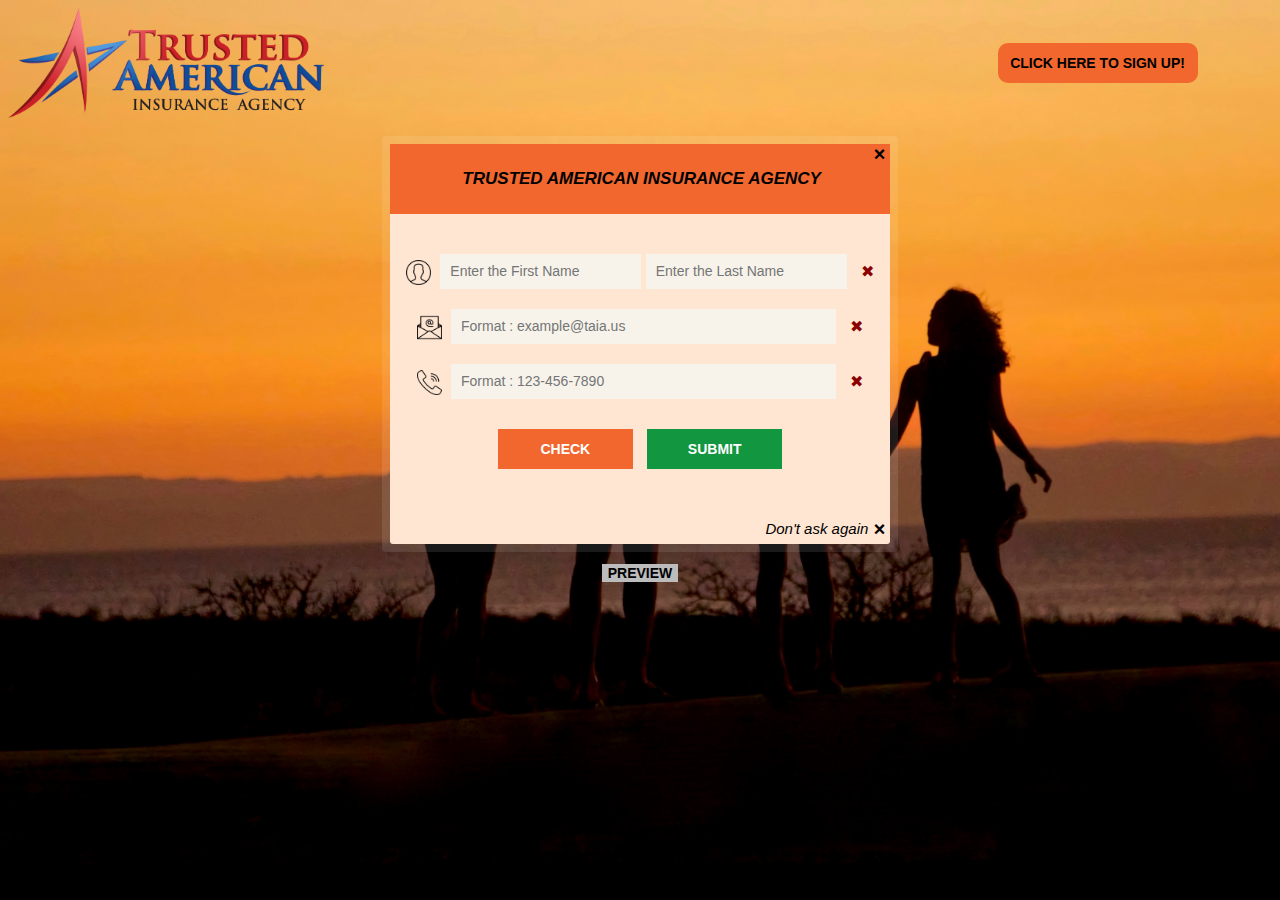
<file: index.html>
<!DOCTYPE html>
<html>
<head>
	<meta charset = "utf-8">
	<meta name="viewport" content="width=1024" user-scalable="no">
	<title>TAIA</title>
	<link rel = "icon" href="titleLogo.png" type="image/x-icon">
	<link href="style.css" rel="stylesheet" type="text/css">
	<script type="text/javascript" src="https://ajax.googleapis.com/ajax/libs/jquery/3.4.1/jquery.min.js"> </script>
	<script src="script.js"defer></script>
</head>
<body>
<a href="http://taia.us" target="_blank"><img src="logo.png" width=25% height=25%></a>
<button class="signBox btnPd" id="open"> Click Here to Sign up!</button>
	<div class="wrap" id="formWrapper">
		<div class="design">
			<form method="POST">
				<span class="close" id="close">&times;</span>
				<h1>Trusted American Insurance Agency</h1>

				<div class="formCSS">
				<img src="user.png" id="inputImg">
				<input type="text" name="fname" id="fname" placeholder="Enter the First Name" required pattern ="[a-zA-Z]{1,}"> 
				
				<input type="text" name="lname" id="lname" placeholder="Enter the Last Name" required pattern ="[a-zA-Z]{1,}"> 
				<span class="validity"></span> <br><br>

				<img src="email.png" id="inputImg">
				<input type="email" name="email" id="email" placeholder="Format : example@taia.us" required pattern ="[a-z0-9._%+-]+@[a-z0-9.-]+\.[a-z]{2,3}"> 
				<span class="validity"></span> <br><br>

				<img src="phone.png" id="inputImg">
				<input type="tel" name="phone" id="phone" placeholder="Format : 123-456-7890" required pattern ="[0-9]{3}-[0-9]{3}-[0-9]{4}"> 
				<span class="validity"></span> <br>
				<button class="buttonAlert btnPd" onclick="return checkAlert()">Check </button>
				<button type="button" class="submit btnPd" id="submit">Submit</button> <br>
				<div id="check"></div>
				</div>
			</form>
			<div class="askBox">
		    <div class="close" id="closePop" onclick="closeAday()">&times;</div>Don't ask again</div>
		</div>

			<button class="preview" onclick="preView()">Preview</button>
			<p id="pform"></p>
		</div>
</body>
</html>
</file>
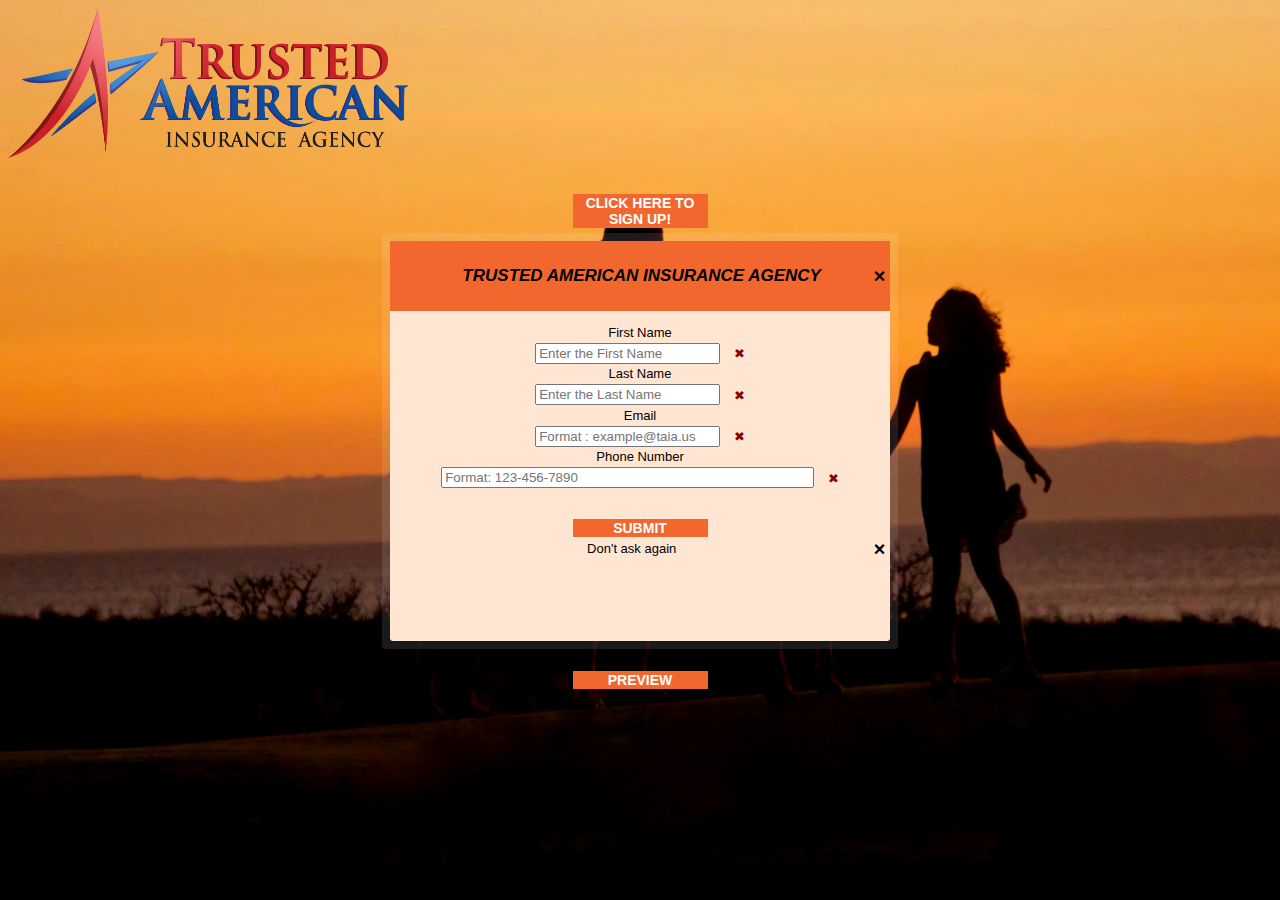
<file: Form - 0618.html>
<!DOCTYPE html>
<html>
<head>
  <meta charset = "utf-8">
  <title>TAIA Info</title>
  <link rel = "icon" href="titleLogo.png" type="image/x-icon">
  <link href="style.css" rel="stylesheet" type="text/css">
  <script src="https://ajax.googleapis.com/ajax/libs/jquery/3.4.1/jquery.min.js"></script>
  <script src="script.js"defer></script>
</head>


<body>
<div class="logo"> 
<a href="http://taia.us" target="_blank"><img src="logo.png" width=400 height=150></a>
</div>

<center>
<button id="myBtn" class="btn"> Click Here to Sign up!</button>

<div id="mypopUp" class="popUp">
    <div class="design">
<form>
  <h1 class="taia">
  <span class="close">&times;</span>Trusted American Insurance Agency</h1>
   <div class="form">
     <div class="form2">
      First Name  <br>
       <input type="text" name="fname" placeholder="Enter the First Name" required
              pattern ="[a-zA-Z]{1,}">
        <span calss="validity"></span> <br>
      Last Name  <br>
       <input type="text" name="lname" placeholder="Enter the Last Name" required
              pattern ="[a-zA-Z]{1,}">
        <span calss="validity"></span>  <br>
      Email  <br>
       <input type="email" name="email" placeholder="Format : example@taia.us" required
              pattern ="[a-z0-9._%+-]+@[a-z0-9.-]+\.[a-z]{2,3}">
       <span calss="validity"></span>  <br>
      Phone Number  <br>
       <input type="tel" name="phone" placeholder="Format: 123-456-7890" required
              pattern ="[0-9]{3}-[0-9]{3}-[0-9]{4}">
       <span class="validity"></span>
    <button type="submit" onclick="Submitted()">Submit</button> <br>
    <div id="boxAndlabel">
    <div class="close" id="closepop" onclick="closeForday()">&times;</div>Don't ask again
    </div>
</div>
</div>
 </form>
</div>
 <button class="btn" id="preview" onclick="preView()">Preview</button>
<p id="pform"></p>
</div>
</center>
</body>
</html>
</file>
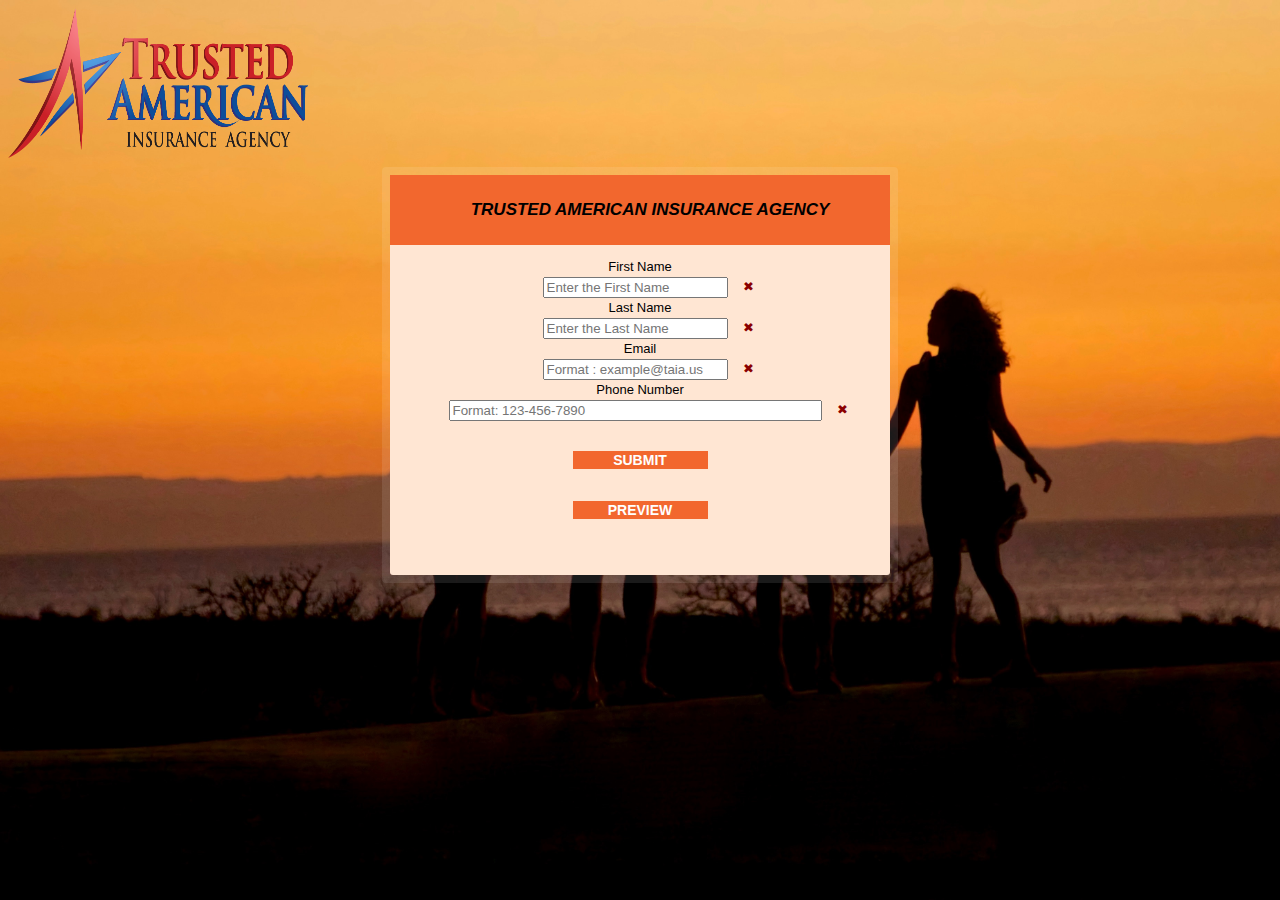
<file: Form - brand new.html>
<!DOCTYPE html>
<html>
<head>
  <meta charset = "utf-8">
  <title>TAIA Info</title>
  <link rel = "icon" href="titleLogo.png" type="image/x-icon">
  <link href="style.css" rel="stylesheet" type="text/css">
</head>
<style>
input:invalid+span:after {
  position: absolute; 
  content: '✖';
  padding-left: 5px;
  color: #8b0000;
}
input:valid+span:after {
  position: absolute;
  content: '✓';
  padding-left: 5px;
  color: #009000;
}
</style>

<body>
<div class="animate">
<div class="logo"> 
<a href="http://taia.us" target="_blank"><img src="logo.png" width=300 height=150></a>
</div>
<div class="design">
<center>
<form>
  <div id="wrap">
  <h1 class="taia" >Trusted American Insurance Agency</h1>
   <div class="form">
     <div class="form2">
      First Name  <br>
       <input type="text" id="fname" placeholder="Enter the First Name" required
              pattern ="[a-zA-Z]{1,}">
        <span calss="validity"></span> <br>
      Last Name  <br>
       <input type="text" id="lname" placeholder="Enter the Last Name" required
              pattern ="[a-zA-Z]{1,}">
        <span calss="validity"></span>  <br>
      Email  <br>
       <input type="email" id="email" placeholder="Format : example@taia.us" required
              pattern ="[a-z0-9._%+-]+@[a-z0-9.-]+\.[a-z]{2,3}">
       <span calss="validity"></span>  <br>
      Phone Number  <br>
       <input type="tel" name="phone" id="phone" placeholder="Format: 123-456-7890" required
              pattern ="[0-9]{3}-[0-9]{3}-[0-9]{4}">
       <span class="validity"></span>
      <div class="form3">
    <button type="submit" onclick="Submitted()">Submit</button> 
    </div>
    </div>
   </div>
  </div>
 </form>
 <button class="btn" onclick="preView()">Preview</button>
<p id="pform"></p>
</center>
</div>
</div>
</div>

<script>
    function preView() {
            var x = document.getElementById("pform");
            var firstName = document.getElementsByTagName('input')[0].value
            var firstName_an = '';
            firstName_an += '<li> First Name : ' + firstName + '</li>';
            var lastName = document.getElementsByTagName('input')[1].value
            var lastName_an = '';
            lastName_an += '<li> Last Name : ' + lastName + '</li>';
            var eMail = document.getElementsByTagName('input')[2].value
            var eMail_an = '';
            eMail_an += '<li> Email Address : ' + eMail +'</li>';
            var phone = document.getElementsByTagName('input')[3].value
            var phone_an = '';
            phone_an += '<li> Phone Number : ' + phone +'</li>';            
            document.getElementsByTagName('p')[0].innerHTML =
                '<ul style="list-style-type:none;">' +
                '<li style="font-weight:bold; font-size:1.3em;"> Submitted Info </li>' +
                firstName_an + 
                lastName_an + 
                eMail_an +
                phone_an + 
                '</ul>';
              if(x.style.display==="none")
                x.style.display = "block"; 
              else
                x.style.display = "none";
  }
</script>

</body>
</html>
</file>
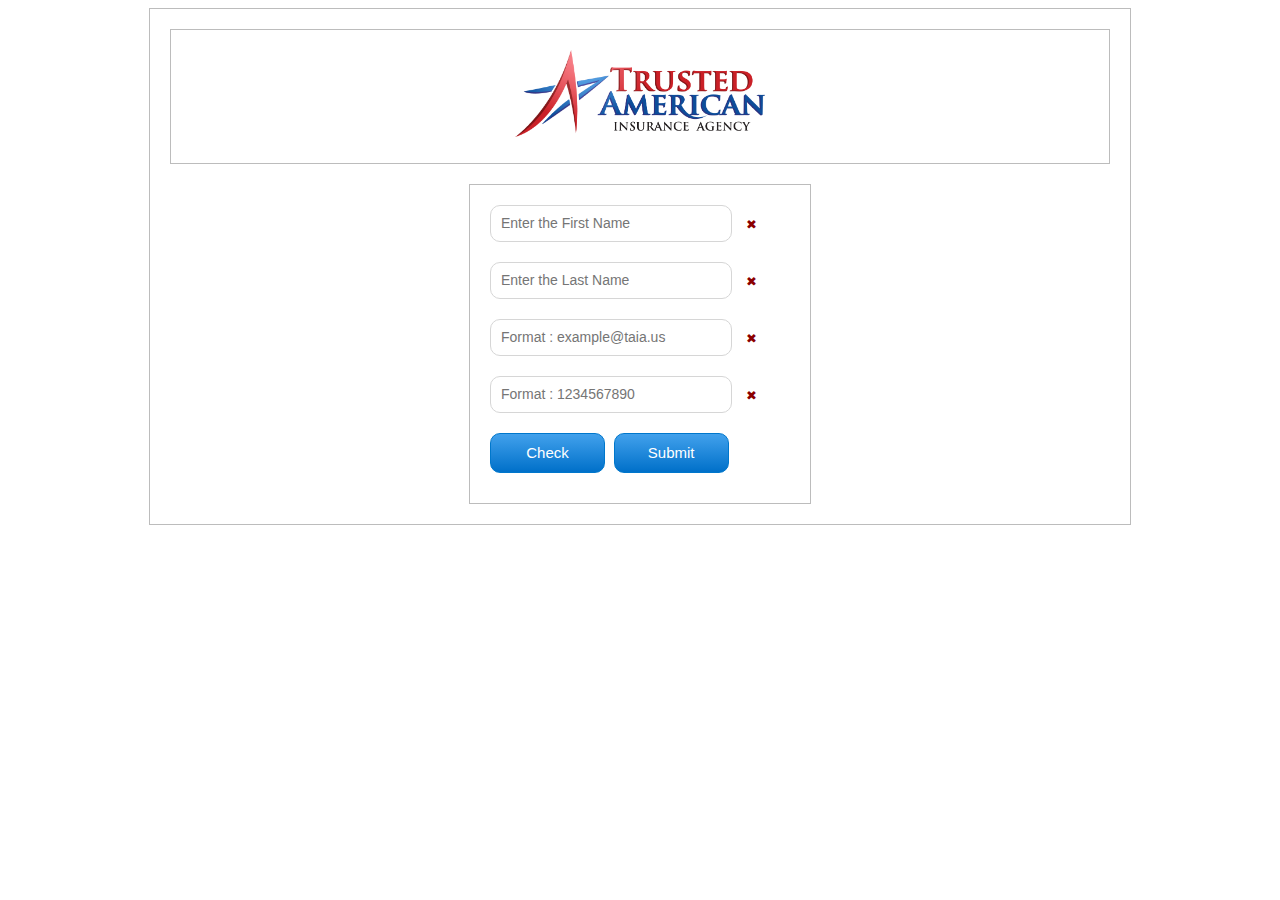
<file: mobile.html>
<!DOCTYPE html>
<html>
<head>
	<title>TAIA</title>
	<meta charset = "utf-8">
	<meta name="viewport" content="width=device-width,initial-scale=1.0,user-scalable=no,minimum-scale=1.0,maximum-scale=1.0">
	<link href="mobileCSS.css" rel="stylesheet" type="text/css">
	<script type="text/javascript" src="https://ajax.googleapis.com/ajax/libs/jquery/3.4.1/jquery.min.js"> </script>
	<script src="mScript.js"defer></script>
</head>
				<body>
				<div id="taia-container">
				<div id="taia-header">
				<img src="logo.png" width=250px>
				</div>
				<div id="taia-content">
				<form id="taia-form" method="POST">
				<input type="text" name="fname" id="fname" placeholder="Enter the First Name" required pattern ="[a-zA-Z]{1,}"> 
				<span class="validity"></span> <br><br>
				<input type="text" name="lname" id="lname" placeholder="Enter the Last Name" required pattern ="[a-zA-Z]{1,}"> 
				<span class="validity"></span> <br><br>

				<input type="email" name="email" id="email" placeholder="Format : example@taia.us" required pattern ="[a-z0-9._%+-]+@[a-z0-9.-]+\.[a-z]{2,3}"> 
				<span class="validity"></span> <br><br>

				<input type="tel" name="phone" id="phone" placeholder="Format : 1234567890" required pattern ="[0-9]{10}"> 
				<span class="validity"></span> <br> <br>
				<div id="taia-btn">
				<button class="buttonAlert btnPd" onclick="return checkAlert()">Check </button>
				<button type="button" class="submit btnPd" id="submit">Submit</button> <br>
				</div>
				<div id="check"></div>
				</form>
				</div>
				<div id="taia-alert"></div>
				</div>
</body>
</html>
</file>
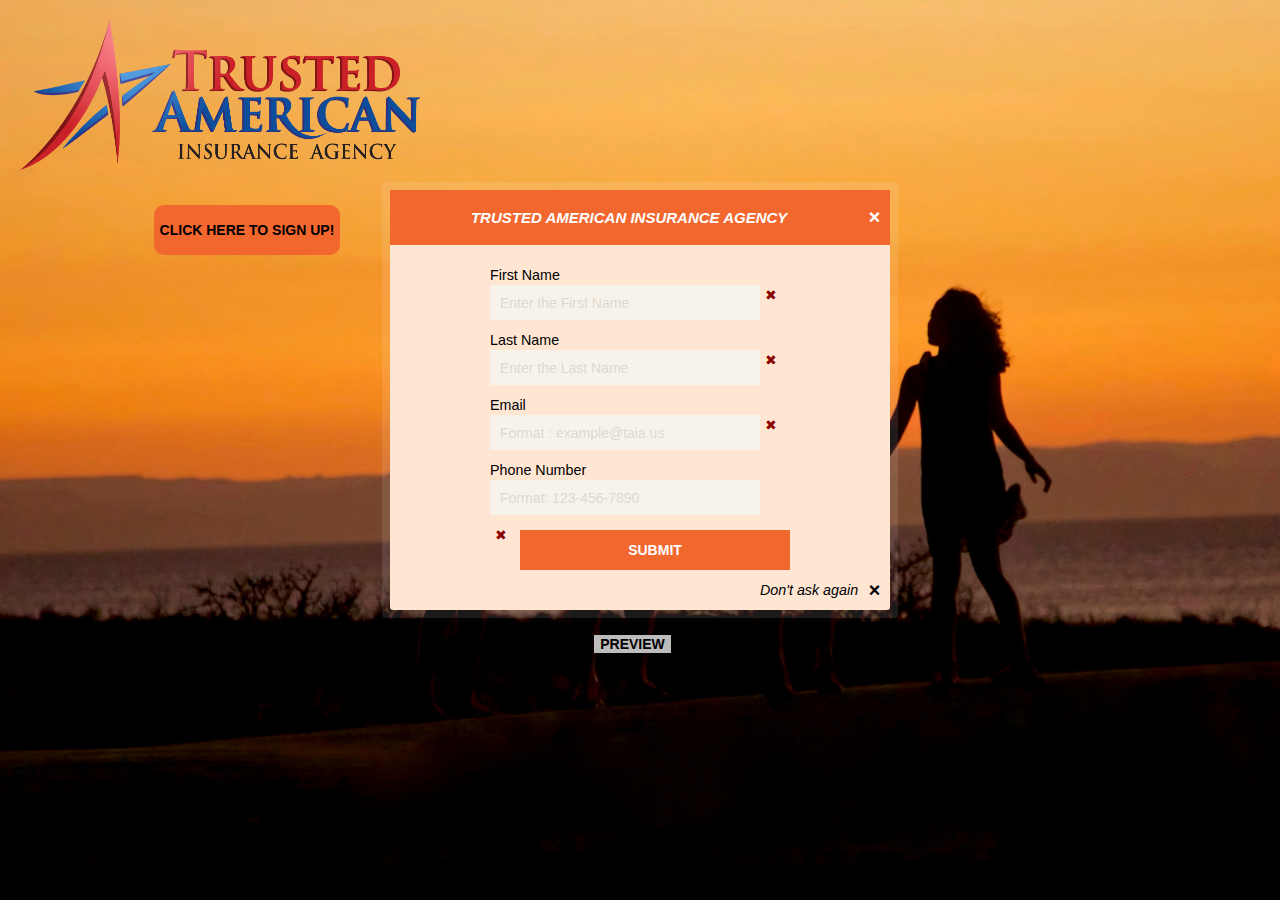
<file: test.html>
<!DOCTYPE html>
<html>
<head>
  <meta charset = "utf-8">
  <title>TAIA Info</title>
  <link rel = "icon" href="titleLogo.png" type="image/x-icon">
  <script src="https://ajax.googleapis.com/ajax/libs/jquery/3.4.1/jquery.min.js"></script>
   
    <style>

#mypopUp{
  display: none;
}
      
      
body {
  font: 13px/20px "Roboto", Tahoma, Verdana, sans-serif;
  background-image: url("family.jpg");
  height: 600px;
  background-position: center;
  background-repeat: no-repeat; 
  background-size: cover;
  background-attachment: fixed;
}

input:invalid+span:after {
  position: absolute; 
  content: '✖';
  padding-left: 5px;
  color: #8b0000;
}
input:valid+span:after {
  position: absolute;
  content: '✓';
  padding-left: 5px;
  color: #009000;
}

.logo {
 top:20px;
 left:20px;
 position : absolute;
}

.taia {
 font-size: 30px;
 font-style:italic;
}
.form2 {
 font-family: 'Roboto', sans-serif;
 font-size: 1.1em;
 width: 320px;
 height: 300px;
 text-align:left;
 margin-top : 20px;
 margin-left : 20px;
 position:relative;
}
#preview{
  position: relative;
}

#pform{
 margin-right:60px;
 color:#bcbcbc;
}

.btn{
 margin-top: 25px;
 margin-right : 15px;
  width: 280px
  height: 50px;
  text-align: center;
  font-size: 14px;
  font-weight: bold;
  letter-spacing: 0;
  color: black;
  background: #bcbcbc;
  text-shadow: none;
  text-transform: uppercase;
  border: none;
  cursor: pointer;
}

#myBtn{
  background: #f2672e;
  position: absolute;
  left:12%;
  top:20%;
  height:50px;
  border-radius: 10px 10px 10px 10px;
-moz-border-radius: 10px 10px 10px 10px;
-webkit-border-radius: 10px 10px 10px 10px;
border: 0px solid #000000;
}

#boxAndlabel{
  width:130px;
  position:relative;
  left:270px;
  bottom: 10px;
  font-style:italic;
  }

#closepop{
  color: black;
}

button:hover, button:focus{
  color: #fff;
  -webkit-box-shadow: inset 0px 50px 0px 0px rgba(204,86,15,1);
  -moz-box-shadow:    inset 0px 50px 0px 0px rgba(204,86,15,1);
  box-shadow:         inset 0px 50px 0px 0px rgba(204,86,15,1);
  -webkit-animation: shadowFade 0.4s;
  -moz-animation: shadowFade 0.4s;
}
input + span {
  padding-right: 30px;
}
.form {
    width: 100%;
}
.design {
  position: relative;
  margin: 0 auto;
  width: 500px;
  height: 420px;
  background: #ffe6d3;
  border-radius: 3px;
}
.design:before {
  content: '';
  position: absolute;
  top: -8px;
  right: -8px;
  bottom: -8px;
  left: -8px;
  z-index: -1;
  background: rgba(255, 255, 255, 0.1);
  border-radius: 4px;
}
.design h1 {
  line-height: 55px;
  font-size: 15px;
  font-weight: bold;
  text-transform: uppercase;
  color: #fff;
  text-align: center;
  background: #f2672e;
}

/* === Input Form === */
::-webkit-input-placeholder {
  color: #ded9cf;
}

:-moz-placeholder {
  color: #ded9cf !important;
}

.form input[type] {
    font-size: 14px;
    font-weight: 400;
    padding: 10px;
    position: relative;
    width: 250px;
    height: 15px;
    border: none;
    font-family: 'Open Sans', sans-serif;
    background: #f7f3eb;
    transition: color 0.3s ease-out;
}

.form input[type] {
    margin-bottom: 10px;
}

.form button[type=submit] {
  margin-top: 5px;
  width: 270px;
  text-align: center;
  font-size: 14px;
  font-family: 'Open Sans',sans-serif;
  font-weight: bold;
  padding: 12px 0;
  letter-spacing: 0;
  color: #fff;
  background-color: #f2672e;
  text-shadow: none;
  text-transform: uppercase;
  border: none;
  cursor: pointer;
  position: relative;
  margin-bottom: 20px;
}

.form button[type=submit]:hover, button[type=submit]:focus{
  color: #fff;
  -webkit-box-shadow: inset 0px 46px 0px 0px rgba(204,86,15,1);
  -moz-box-shadow:    inset 0px 46px 0px 0px rgba(204,86,15,1);
  box-shadow:         inset 0px 46px 0px 0px rgba(204,86,15,1);
  -webkit-animation: shadowFade 1s;
  -moz-animation: shadowFade 1s;
}

/* Close Pop-up */
.popUp {
  margin-top : 180px;
  display: block; 
  overflow: auto;
  -webkit-animation-name: fadeIn; /* Fade in the background */
  -webkit-animation-duration: 0.4s;
  animation-name: fadeIn;
  animation-duration: 0.4s
}

.close {
  color: white;
  float: right;
  margin-right: 10px;
  font-size: 20px;
  font-weight: bold;
}

.close:hover,
.close:focus {
  color: #000;
  text-decoration: none;
  cursor: pointer;
}


/* Add Animation */
@-webkit-keyframes fadeIn {
  from {opacity: 0} 
  to {opacity: 1}
}

@keyframes fadeIn {
  from {opacity: 0} 
  to {opacity: 1}
}

    </style>
</head>


<body>
<div class="logo"> 
<a href="http://taia.us" target="_blank"><img src="logo.png" width=400 height=150></a>
</div>

<center>
<button id="myBtn" class="btn"> Click Here to Sign up!</button>

<div id="mypopUp" class="popUp">
    <div class="design">
<form>
  <h1 class="taia">
  <span class="close" id="close">&times;</span>Trusted American Insurance Agency</h1>
   <div class="form">
     <div class="form2">
      First Name  <br>
       <input type="text" name="fname" placeholder="Enter the First Name" required
              pattern ="[a-zA-Z]{1,}">
        <span calss="validity"></span> <br>
      Last Name  <br>
       <input type="text" name="lname" placeholder="Enter the Last Name" required
              pattern ="[a-zA-Z]{1,}">
        <span calss="validity"></span>  <br>
      Email  <br>
       <input type="email" name="email" placeholder="Format : example@taia.us" required
              pattern ="[a-z0-9._%+-]+@[a-z0-9.-]+\.[a-z]{2,3}">
       <span calss="validity"></span>  <br>
      Phone Number  <br>
       <input type="tel" name="phone" placeholder="Format: 123-456-7890" required
              pattern ="[0-9]{3}-[0-9]{3}-[0-9]{4}">
       <span class="validity"></span>
    <button type="submit" onclick="Submitted()">Submit</button> <br>
    <div id="boxAndlabel">
    <div class="close" id="closepop" onclick="closeForday()">&times;</div>Don't ask again
    </div>
</div>
</div>
 </form>
</div>
 <button class="btn" id="preview" onclick="preView()">Preview</button>
<p id="pform"></p>
</div>
</center>
</body>
    <script>
          // For previewing
    function preView() {
            var x = document.getElementById("pform");
            var firstName = document.getElementsByTagName('input')[0].value
            var firstName_an = '';
            firstName_an += '<li> First Name : ' + firstName + '</li>';
            var lastName = document.getElementsByTagName('input')[1].value
            var lastName_an = '';
            lastName_an += '<li> Last Name : ' + lastName + '</li>';
            var eMail = document.getElementsByTagName('input')[2].value
            var eMail_an = '';
            eMail_an += '<li> Email Address : ' + eMail +'</li>';
            var phone = document.getElementsByTagName('input')[3].value
            var phone_an = '';
            phone_an += '<li> Phone Number : ' + phone +'</li>';            
            document.getElementsByTagName('p')[0].innerHTML =
                '<ul style="list-style-type:none;">' +
                '<li style="font-weight:bold; font-size:1.3em;"> Submitted Info </li>' +
                firstName_an + 
                lastName_an + 
                eMail_an +
                phone_an + 
                '</ul>';
              if(x.style.display==="none")
                x.style.display = "block"; 
              else
                x.style.display = "none";
  }

  // for popup
    var popUp = document.getElementById("mypopUp");
    var btn = document.getElementById("myBtn");
    var span = document.getElementById("close");

    btn.onclick = function() {
      popUp.style.display = "block";
    }

    span.onclick = function() {
      popUp.style.display = "none";
    }

  // for Pre-fill
  var textValue = document.getElementsByTagName("input");
  const submit = document.querySelector('#submit');
  
     function saveText() {
      for(i=0;i<textValue.length;i++){
      localStorage.setItem(textValue[i].name, textValue[i].value);
      }
    }

    if(window.localStorage){
      try{
        for(i=0;i<textValue.length;i++){
        textValue[i].addEventListener('keyup', saveText);
        }
      } catch(e) {
        if(e == QUOTA_EXCEEDED_ERR) {
          alert('Storage limit exceeded');
        }
      }
    }
    for(i=0; i<textValue.length;i++){
      if (localStorage.getItem(textValue[i].name)){
        textValue[i].value = localStorage.getItem(textValue[i].name);
        }
      else {
    console.log('No session storage support');
        }
      }

    //localstorage delete
    function Submitted() {
      localStorage.clear();
    }

    //Cookie
    function setCookie(c_name,value,exdays) 
    { 
        var exdate=new Date(); 
        exdate.setDate(exdate.getDate() + exdays); 
        var c_value=escape(value) + ((exdays==null) ? "" : "; expires="+exdate.toUTCString()); 
        document.cookie=c_name + "=" + c_value; 
    } 

    function getCookie(c_name) 
    { 
        var c_value = document.cookie; 
        var c_start = c_value.indexOf(" " + c_name + "="); 
        if (c_start == -1) 
        { 
            c_start = c_value.indexOf(c_name + "="); 
        } 
        if (c_start == -1) 
        { 
             c_value = null; 
        } 
        else 
        { 
        c_start = c_value.indexOf("=", c_start) + 1; 
        var c_end = c_value.indexOf(";", c_start); 
        if (c_end == -1) 
        { 
              c_end = c_value.length; 
        } 
        c_value = unescape(c_value.substring(c_start,c_end)); 
        } 
        return c_value;
    }
 
         function closeForday(){
      setCookie("myCookie","closeForm",1);
      document.getElementById('mypopUp').style.display='none';
    }

    window.onload = function (){
      var myCookie = getCookie("myCookie")||"";
      if(myCookie=="") document.getElementById('mypopUp').style.display='block';
      }
  
    </script>
    
</html>
</file>
<file: style.css>
@import url(https://fonts.googleapis.com/css?family=Roboto&display=swap" rel="stylesheet);

body {
  font: 13px/20px "Roboto", Tahoma, Verdana, sans-serif;
  background-image: url("family.jpg");
    background-position: center;
    background-repeat: no-repeat; 
    background-size: cover;
    background-attachment: fixed;
}

.wrap {
  -webkit-animation-name: fadeIn; /* Fade in the background */
  -webkit-animation-duration: 0.5s;
}

.design {
  position: relative;
  margin: 0px auto;
  width: 500px;
  height: 400px;
  background: #ffe6d3;
  border-radius: 3px;
}

.design:before {
  content: '';
  position: absolute;
  top: -8px;
  right: -8px;
  bottom: -8px;
  left: -8px;
  z-index: -1;
  background: rgba(255, 255, 255, 0.1);
  border-radius: 4px;
}

.design h1 {
  line-height: 70px;
  font-size: 17px;
  font-weight: bold;
  text-transform: uppercase;
  color: #000;
  text-align: center;
  background: #f2672e;
  font-style: italic;
  padding-left: 20px;
}

#inputImg {
  width:25px; height:25px;
  vertical-align: middle;
  margin-right:5px;
}

.formCSS {
 font-size: 1.2em;
 text-align: center;
 margin-top:40px;
}

.formCSS input[type] {
    font-size: 14px;
    padding: 10px;
    height: 15px;
    border: none;
    background: #f7f3eb;
    transition: color 0.3s ease-out;
}

.formCSS input[type=email], input[type=tel] {
  width: 365px;
}

button {
  margin-top: 30px;
  width: 135px;
  font-size: 14px;
  font-weight: bold;
  letter-spacing: 0;
  color: #fff;
  background-color: #f2672e;
  text-shadow: none;
  text-transform: uppercase;
  border: none;
  cursor: pointer;
  position: relative;
}

/* Button hover & focus */
.buttonAlert:hover, .signBox:hover {
   color: #fff;
  -webkit-box-shadow: inset 0px 46px 0px 0px rgba(204,86,15,1);
  -moz-box-shadow:    inset 0px 46px 0px 0px rgba(204,86,15,1);
   box-shadow:        inset 0px 46px 0px 0px rgba(204,86,15,1);
}

.submit:hover {
   color: #fff;
  -webkit-box-shadow: inset 0px 46px 0px 0px rgba(20,122,54,1);
  -moz-box-shadow:    inset 0px 46px 0px 0px rgba(20,122,54,1);
   box-shadow:        inset 0px 46px 0px 0px rgba(20,122,54,1);
}

.preview:hover {
  color: #000;
  -webkit-box-shadow: inset 0px 46px 0px 0px rgba(160,154,154,1);
  -moz-box-shadow:    inset 0px 46px 0px 0px rgba(160,154,154,1);
   box-shadow:        inset 0px 46px 0px 0px rgba(160,154,154,1);
}

/* Button padding */
.btnPd {
  padding: 12px 0;
}

.submit {
  background: #129740;
  margin-left:10px;
}

/* preview */
.preview {
    display: block;
    margin: 0 auto;
    position: relative;
    top: 20px;
    background: #bcbcbc;
    color:#000;
    width:76.58px;
}

#pform {
    position: relative;
    text-align: center;
    color:#bcbcbc;
    top:20px;
    margin-right:35px;
}


/* Validation */
input:invalid+span:after {
  position: relative; 
  content: '✖';
  color: #8b0000;
  vertical-align: middle;
}

input:valid+span:after {
  position: relative;
  content: '✓';
  color: #009000;
  vertical-align: middle;
}

input + span {
  margin-left: 10px;
}

#check{
  position: absolute;
  margin-top:15px;
  width:100%;
  font-weight: bold;
}

/* Open and Close */
.close {
  color: black;
  float: right;
  font-size: 20px;
  font-weight: bold;
  font-style: italic;
  margin-right: 5px;
}

.close:hover {
  color: #fff;
  cursor: pointer;
}

.askBox {
  position: relative;
  font-style: italic;
  text-align: right;
  font-size:15px;
  top:50px;
}

.askBox > div {margin-left:5px;} /* spacing between askBox and X sign */

.signBox {
   width: 200px;
   position: relative;
   left:53%;
   bottom:50px;
   color: #000;
   border-radius: 10px 10px 10px 10px;
  -moz-border-radius: 10px 10px 10px 10px;
  -webkit-border-radius: 10px 10px 10px 10px;
   border: 0px solid #000000;
}
/* Add Animation */
@-webkit-keyframes fadeIn {
  from {opacity: 0} 
  to {opacity: 1}
}
</file>
<file: mobileCSS.css>
@import url(https://fonts.googleapis.com/css?family=Roboto&display=swap" rel="stylesheet);

		body {
 			font: 13px/20px "Roboto", Tahoma, Verdana, sans-serif;
		}

		#taia-container {
			width: 940px;
			margin: 10px;
			padding: 20px;
			border: 1px solid #bcbcbc;
			margin :auto;
		}

		#taia-header {
	   		padding: 20px;
       		margin-bottom: 20px;
        	border: 1px solid #bcbcbc;
        	text-align: center;
		}

		#taia-content {
			width: 300px;
        	padding: 20px;
        	margin-bottom: 20px;
        	border: 1px solid #bcbcbc;
        	margin : auto;
		}

		#taia-form {
			margin : auto;
		}

		input {
			width: 220px;
			font-size: 14px;
    		padding: 10px;
    		height: 15px;
    		border: 1px solid #d6d6d6;
    		border-radius: 10px 10px 10px 10px;
		   -moz-border-radius: 10px 10px 10px 10px;
		   -webkit-border-radius: 10px 10px 10px 10px;
		}

		button {
			  width: 115px;
			  height: 40px;
			  font-size: 15px;
			  color: #fff;
			  background: linear-gradient(#42a1ec,#0070c9);
			  border: none;
			  cursor: pointer;
			  position: relative;
			  border-radius: 10px 10px 10px 10px;
			 -moz-border-radius: 10px 10px 10px 10px;
			 -webkit-border-radius: 10px 10px 10px 10px;
			  border: 1px solid #07c;
			  margin-right: 5px;
		}

		input:invalid+span:after {
			  position: relative; 
			  content: '✖';
			  color: #8b0000;
			  vertical-align: middle;
		}

		input:valid+span:after {
			  position: relative;
			  content: '✓';
			  color: #009000;
			  vertical-align: middle;
		}

		input + span {
			  margin-left: 10px;
		}

		#check{
			  margin-top:10px;
			  font-size:15px;
			  font-weight: bold;
			  color:  #07c;
		}

		@media (max-width:480px) {
			#taia-container {
				width: auto;
			}
			#taia-content {
				float: none;
				width: auto;
			}
			#taia-header {
				width : auto;
			}
			#taia-form {
				width : auto;
			}
		}

		#taia-alert {
			  font-size : 15px;
			  font-weight: bold;
			  color:  #07c;
			  text-align: center;
		}

		@media (max-width:360px) {
			input {
				width : auto;
			}
			button {
				width : 100px;
			}
			div > img {
				width : 200px;
			}
	
		}
</file>
